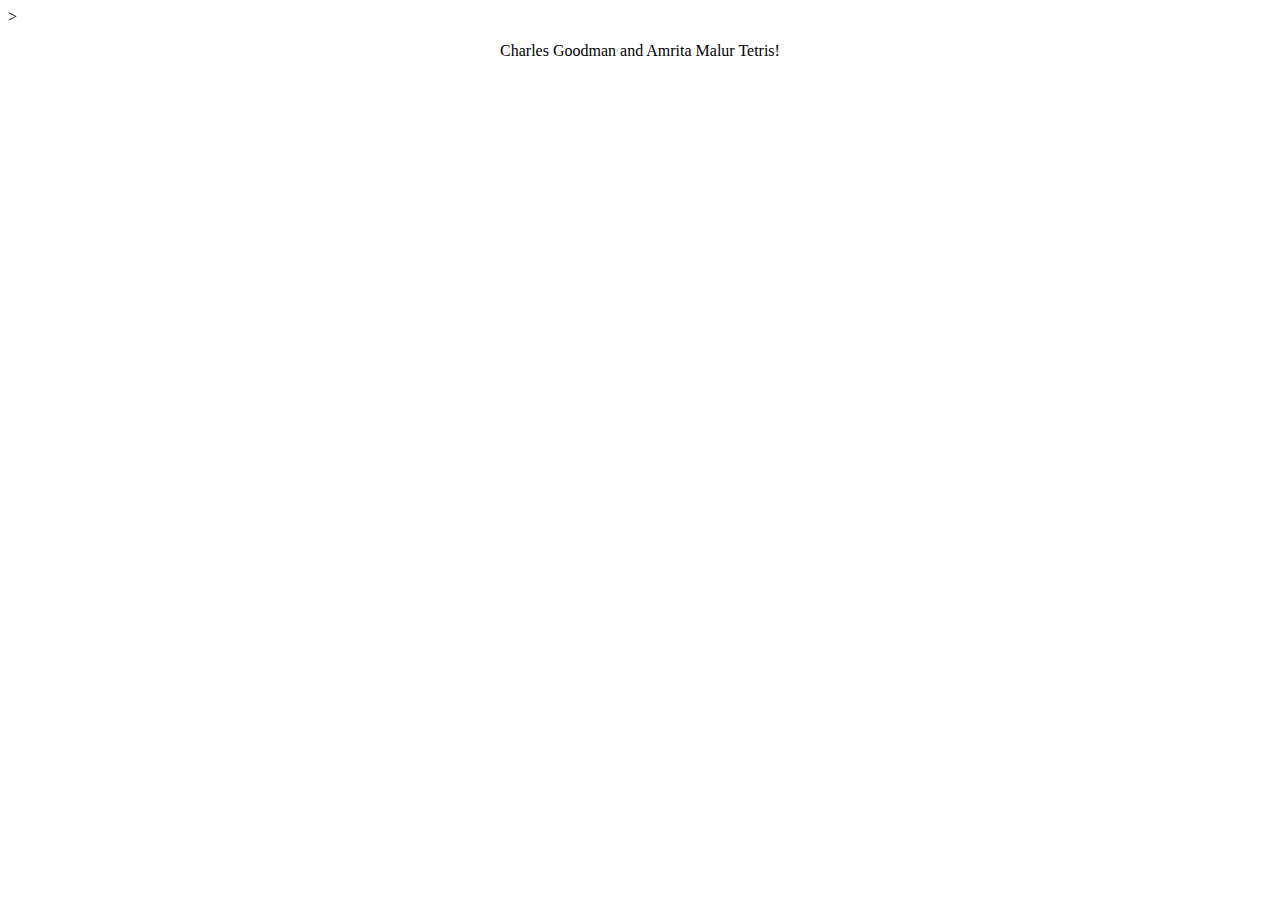
<file: index.html>
<!DOCTYPE html>
<html>
<head>
<title>
Charles Goodman and Amrita Malur
</title>
<meta charset="utf-8"/>
<link rel="stylesheet" href="style.css"/>
<script type="text/javascript" src="tetris.js"></script>>
</head>
<body onload="init();">
<p>Charles Goodman and Amrita Malur Tetris!</p>
<pre id="game"></pre>
</body>
</html>
</file>
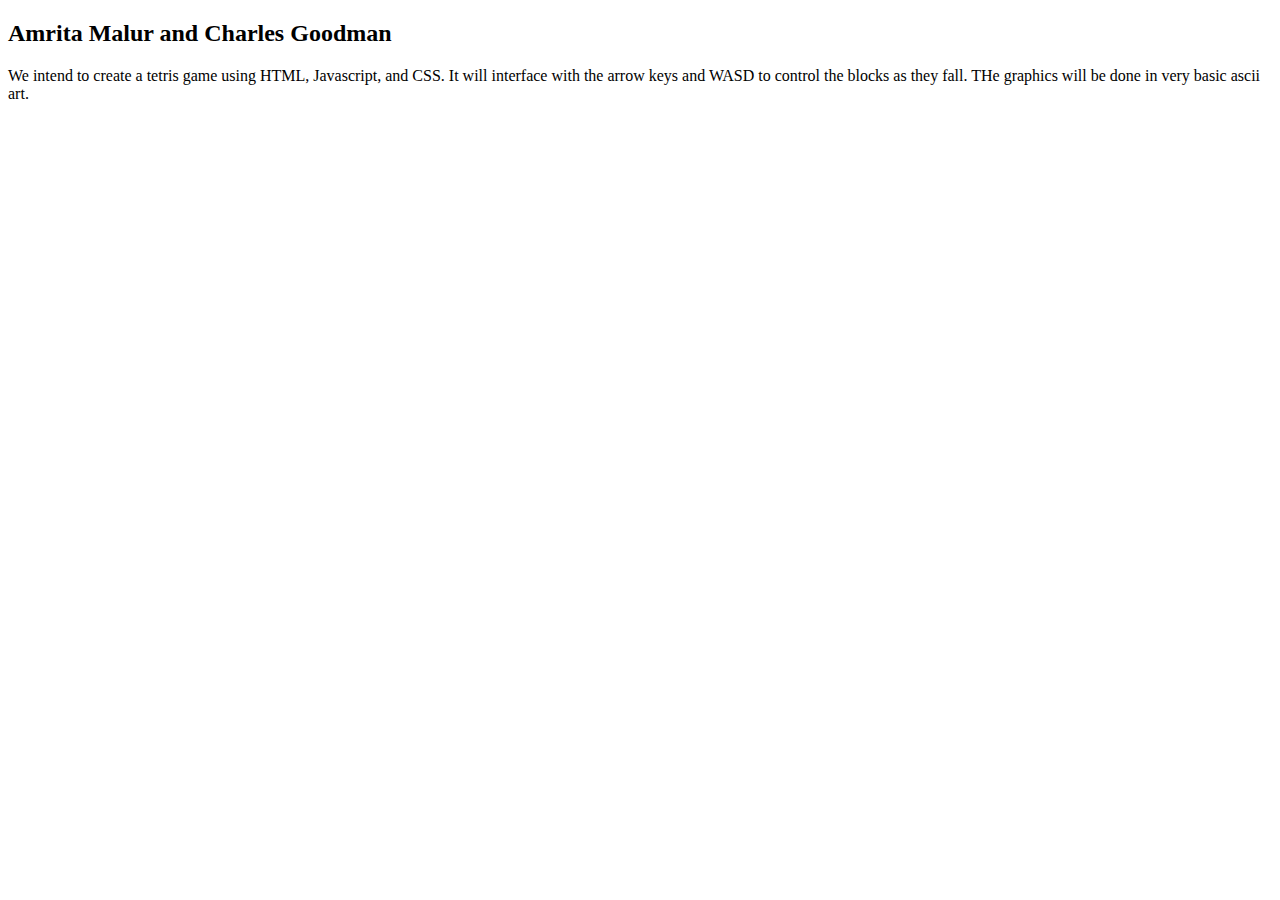
<file: finalProjectProposal.html>
<!DOCTYPE html>
<html>
<head>
<title>
Project Proposal
</title>
<meta charset="utf-8"/>
</head>
<body>
<h2>Amrita Malur and Charles Goodman</h2>
<p>We intend to create a tetris game using HTML, Javascript, and CSS. It will interface with the arrow keys and WASD to control the blocks as they fall. THe graphics will be done in very basic ascii art.</p>

</body>
</html>
</file>
<file: style.css>
p
{
  text-align:center;
  font-family:"Comic Sans MS";
}
</file>
